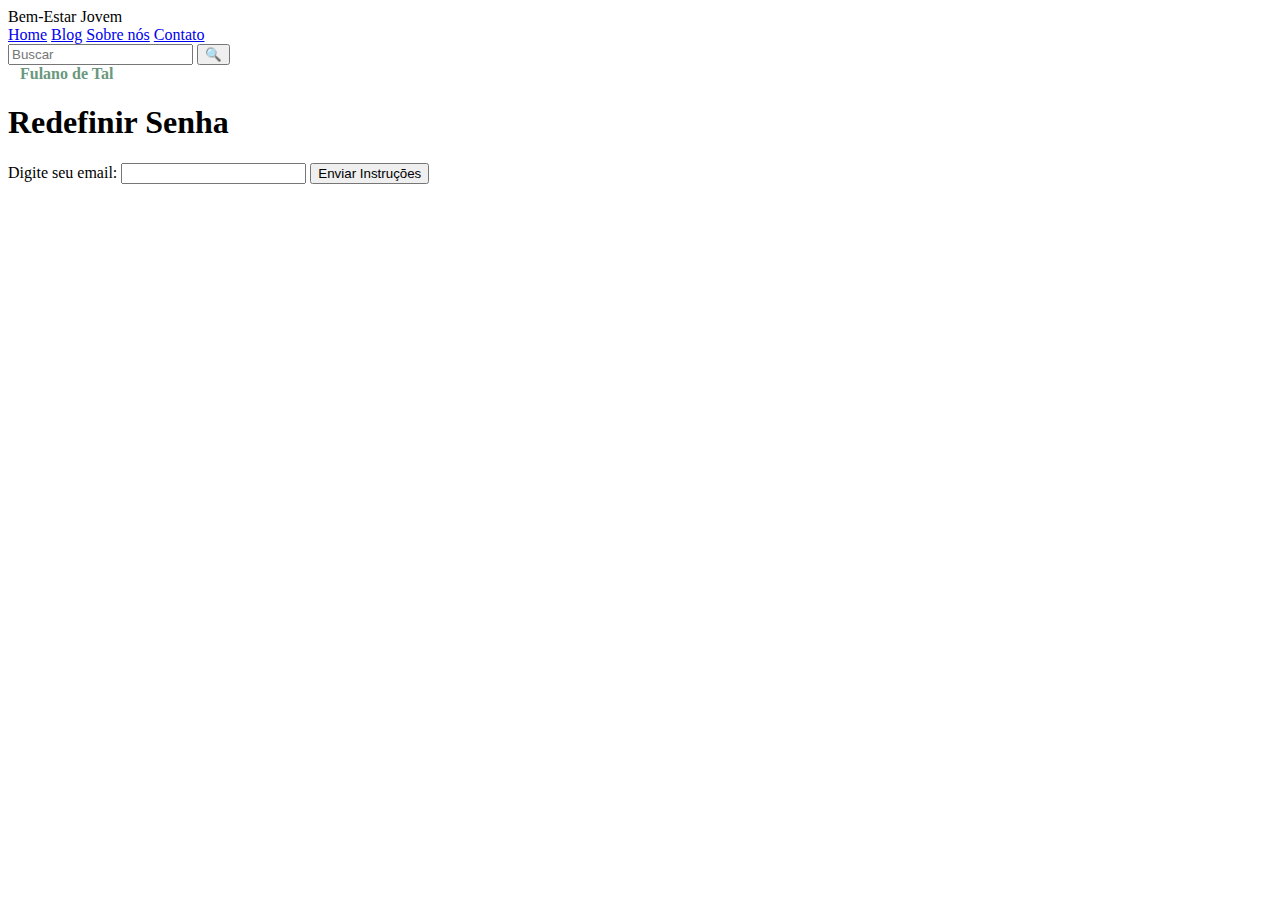
<file: HTML/esqueci-senha.html>
<!DOCTYPE html>
<html lang="pt-BR">
<head>
    <meta charset="UTF-8">
    <meta name="viewport" content="width=device-width, initial-scale=1.0">
    <title>Esqueci a senha | Bem-Estar Jovem</title>
</head>
<header>
  <div class="logo">Bem-Estar Jovem</div>
  <nav>
    <a href="index.html">Home</a>
    <a href="blog.html">Blog</a>
    <a href="sobre.html">Sobre nós</a>
    <a href="contato.html">Contato</a>
    <form role="search" action="#">
      <input type="search" aria-label="Buscar" placeholder="Buscar" />
      <button type="submit">🔍</button>
    </form>
    <span style="color:#6a987e; font-weight: 600; margin-left: 12px;">Fulano de Tal</span>
  </nav>
</header>

<body>
    <div class="reset-container">
<h1>Redefinir Senha</h1>
<form action="#" method="post">
<label for="email">Digite seu email:</label>
<input type="email" id="email" name="email" required>
<button type="submit">Enviar Instruções</button>
</form>
   </div>
    
</body>
</html>
</file>
